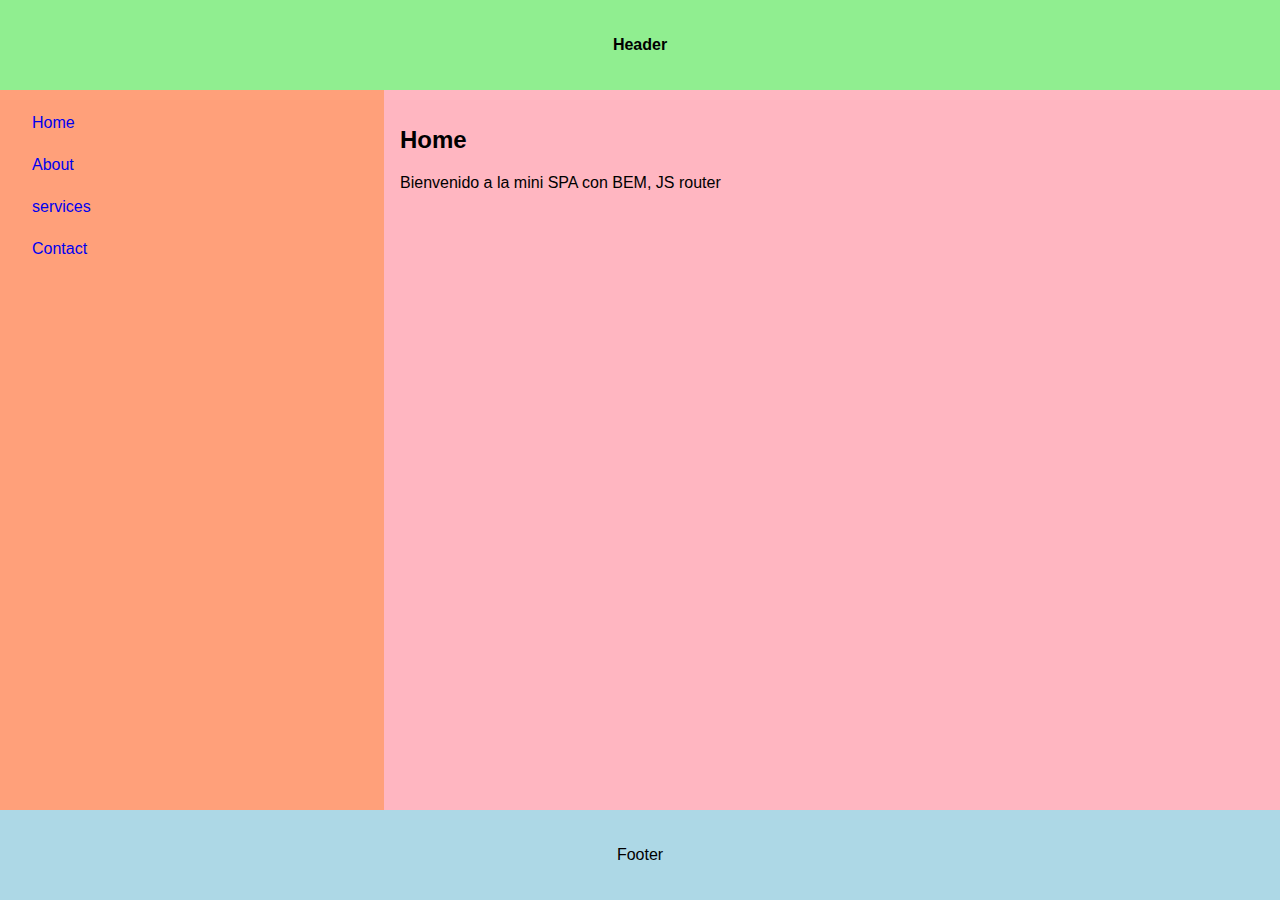
<file: bem-routing/index.html>
<!DOCTYPE html>
<html lang="en">
<head>
    <meta charset="UTF-8">
    <meta name="viewport" content="width=device-width, initial-scale=1.0">
    <title>BEM + router</title>
    <link rel="stylesheet" href="style.css">
</head>
<body class="site">
    
    <div class="layout">
        <header class="layout__header">
            <h1 class="layout__title">Header</h1>
        </header>

        <main class="layout__main">
            <nav id="app-nav" class="nav">
                <a href="#home" class="nav__link">Home</a>
                <a href="#about" class="nav__link">About</a>
                <a href="#services" class="nav__link">services</a>
                <a href="#contact" class="nav__link">Contact</a>

            </nav>

            <section id="app-content" class="content">
                <!-- Aqui se va a renderizar de manera dinamica cada una de las vistas -->
            </section>
        </main>

        <footer class="layout__footer">
            <p class="layout__footer-text">Footer</p>
        </footer>
    </div>

    <script src="router.js"></script>


</body>

</html>
</file>
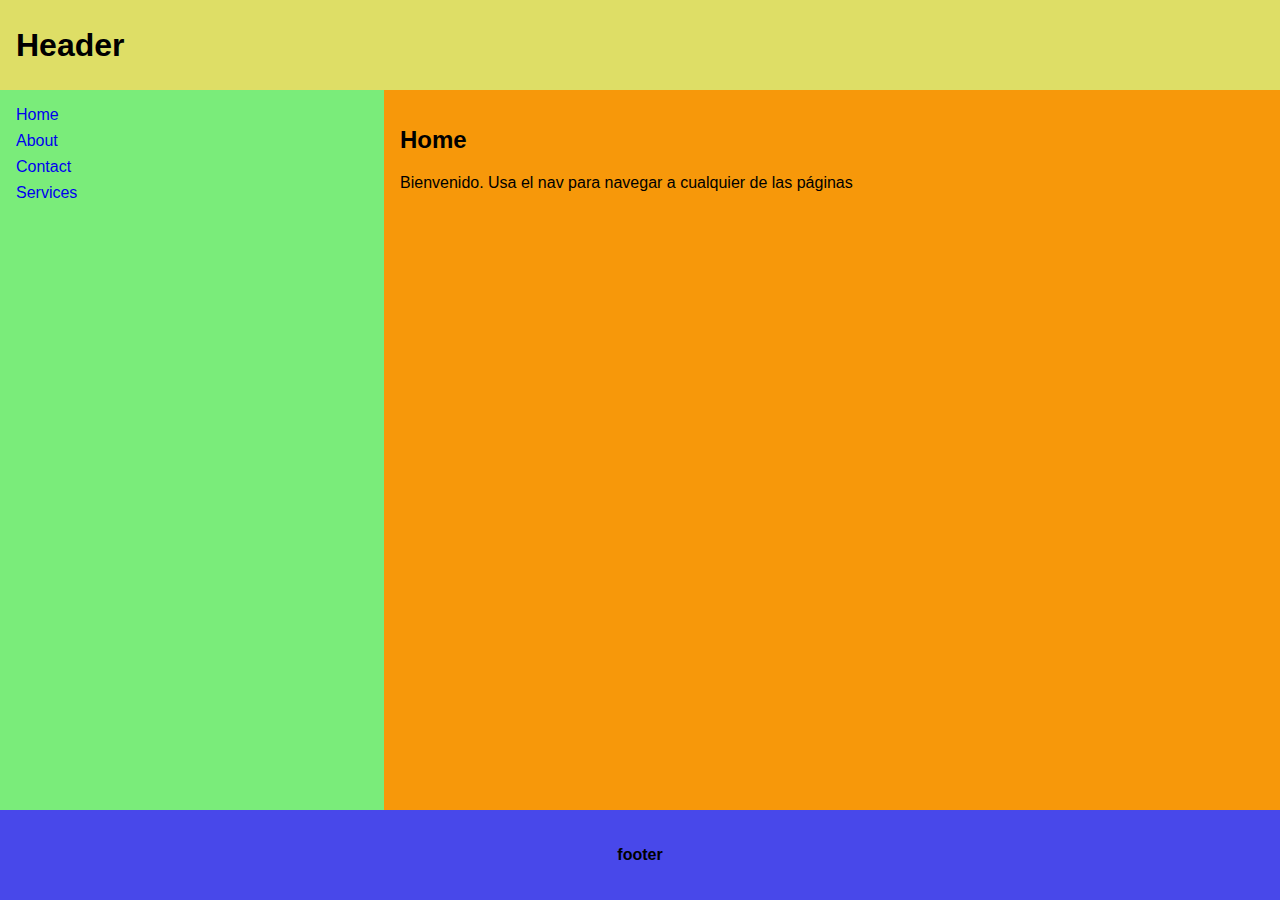
<file: inline_static_nav/index.html>
<!DOCTYPE html>
<html lang="en">
<head>
    <meta charset="UTF-8">
    <meta name="viewport" content="width=device-width, initial-scale=1.0">
    <title>Inline - Home
    </title>
</head>
<body style="margin: 0; font-family: sans-serif;"> 

    <div style="height: 100vh; display: grid; grid-template-rows: 10vh 1fr 10vh;">

        <header style="background-color: rgb(222, 222, 102); display: flex; align-items:center; padding: 0 16px;">
            <h1 style="margin: 0;">Header</h1>
        </header>

        <main style="display: grid; grid-template-columns: 30% 70%; min-height: 0;">
            <nav style="background-color: rgb(122, 236, 122); padding: 16px; display: flex; flex-direction: column; gap: 8px; overflow: auto;">
                <a href="index.html" style="text-decoration: none;">Home</a>
                <a href="about.html" style="text-decoration: none;">About</a>
                <a href="contact.html" style="text-decoration: none;">Contact</a>
                <a href="services.html" style="text-decoration: none;">Services</a>
            </nav>

            <section style="background-color: rgb(247, 152, 10); padding: 16px; display: flex; flex-direction: column; gap: 8px; overflow: auto;">
                <article>
                    <h2>
                        Home
                    </h2>
                    <p>Bienvenido. Usa el nav para navegar a cualquier de las páginas</p>
                </article>
            </section>


        </main>

        <footer style="background-color: rgb(72, 72, 234); display: flex; align-items: center; justify-content: center; padding: 0 16px;">
            <p style="margin: 0; font-weight:bold ;">footer</p>
        </footer>


    </div>
    
</body>

</html>
</file>
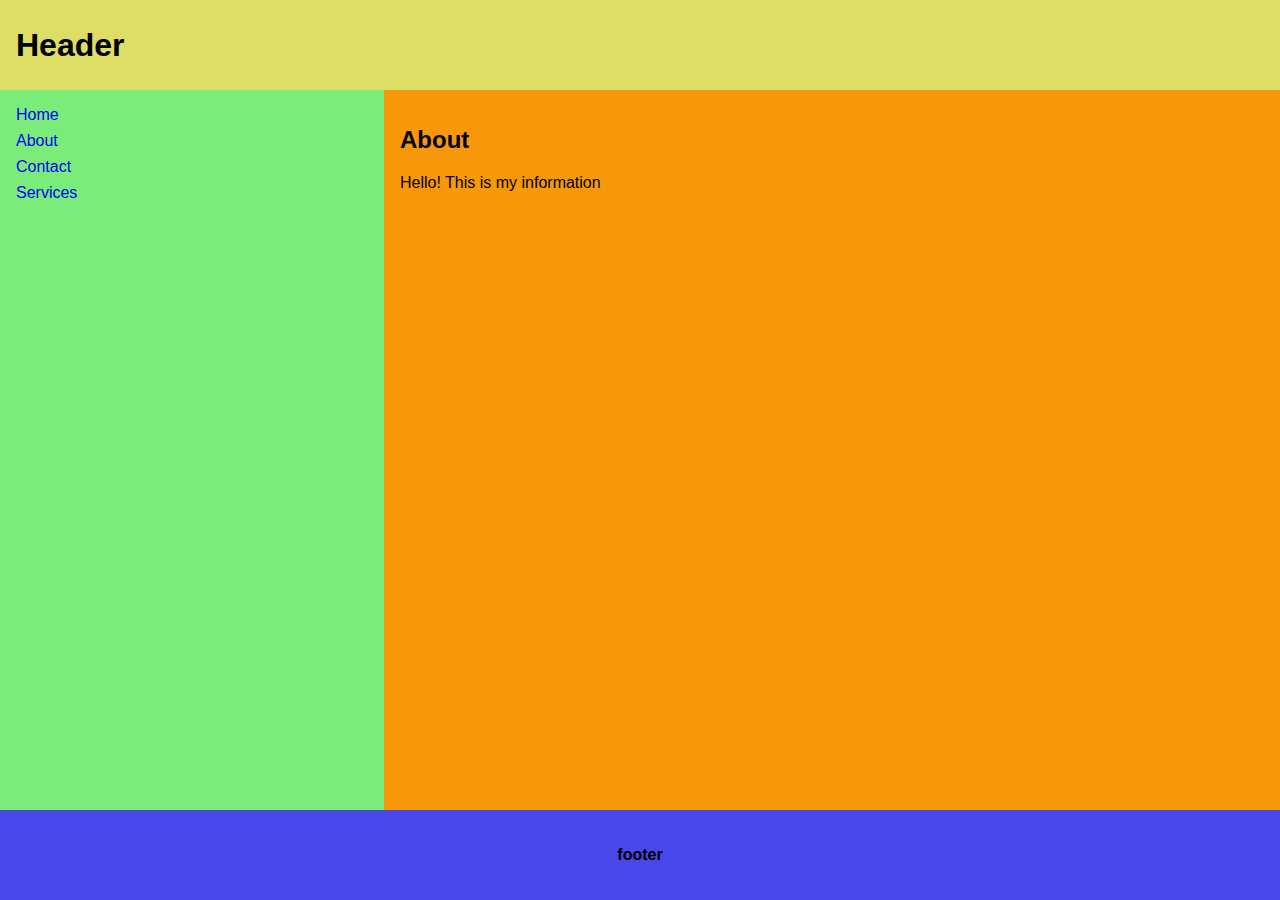
<file: inline_static_nav/about.html>
<!DOCTYPE html>
<html lang="en">
<head>
    <meta charset="UTF-8">
    <meta name="viewport" content="width=device-width, initial-scale=1.0">
    <title>Inline - About</title>
</head>
<body style="margin: 0; font-family: sans-serif;"> 

    <div style="height: 100vh; display: grid; grid-template-rows: 10vh 1fr 10vh;">

        <header style="background-color: rgb(222, 222, 102); display: flex; align-items:center; padding: 0 16px;">
            <h1 style="margin: 0;">Header</h1>
        </header>

        <main style="display: grid; grid-template-columns: 30% 70%; min-height: 0;">
            <nav style="background-color: rgb(122, 236, 122); padding: 16px; display: flex; flex-direction: column; gap: 8px; overflow: auto;">
                <a href="index.html" style="text-decoration: none;">Home</a>
                <a href="about.html" style="text-decoration: none;">About</a>
                <a href="contact.html" style="text-decoration: none;">Contact</a>
                <a href="services.html" style="text-decoration: none;">Services</a>
            </nav>

            <section style="background-color: rgb(247, 152, 10); padding: 16px; display: flex; flex-direction: column; gap: 8px; overflow: auto;">
                <article>
                    <h2>About</h2>
                    <p>Hello! This is my information</p>
                </article>
            </section>


        </main>

        <footer style="background-color: rgb(72, 72, 234); display: flex; align-items: center; justify-content: center; padding: 0 16px;">
            <p style="margin: 0; font-weight:bold ;">footer</p>
        </footer>


    </div>
    
</body>

</html>
</file>
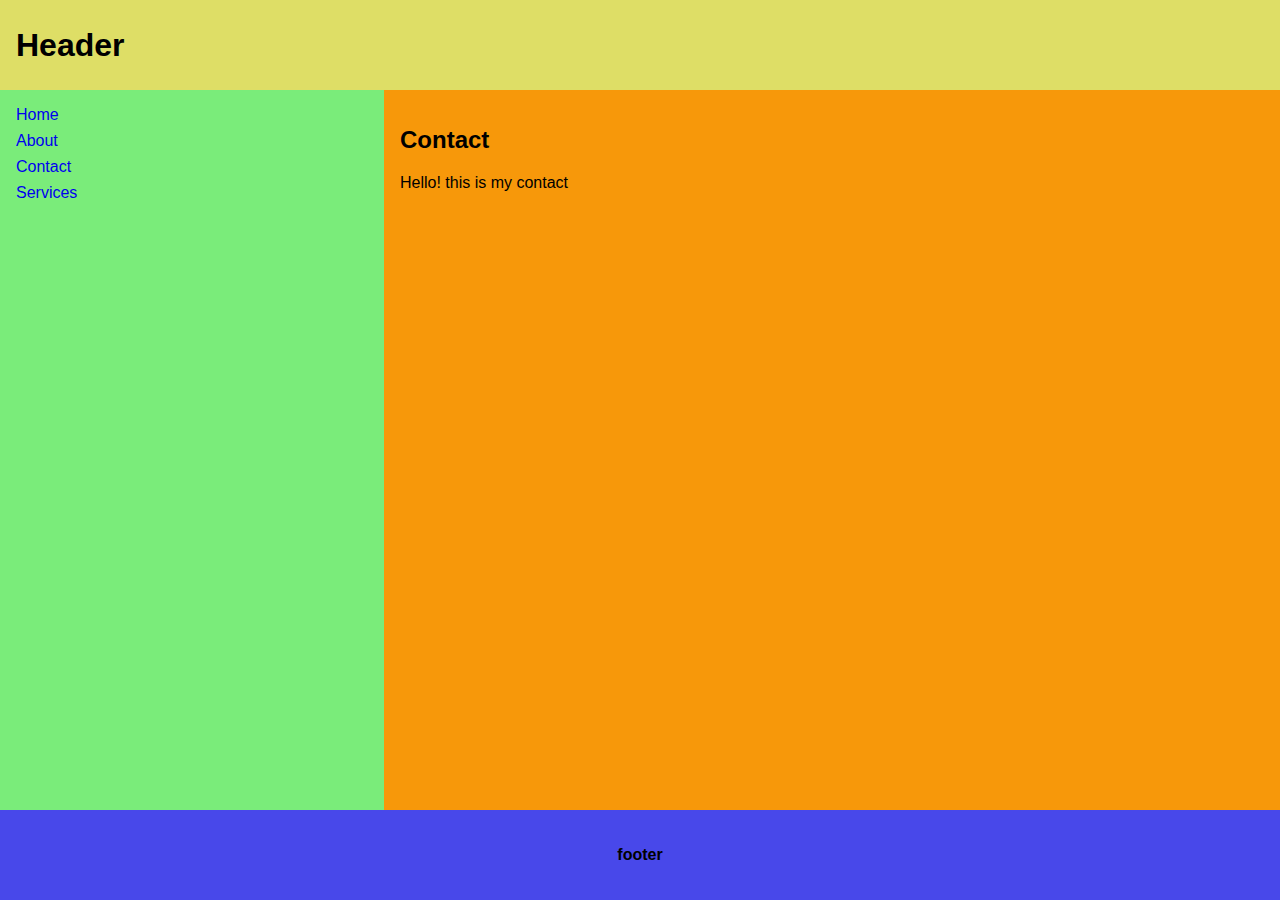
<file: inline_static_nav/contact.html>
<!DOCTYPE html>
<html lang="en">
<head>
    <meta charset="UTF-8">
    <meta name="viewport" content="width=device-width, initial-scale=1.0">
    <title>Inline - Contact</title>
</head>
<body style="margin: 0; font-family: sans-serif;"> 

    <div style="height: 100vh; display: grid; grid-template-rows: 10vh 1fr 10vh;">

        <header style="background-color: rgb(222, 222, 102); display: flex; align-items:center; padding: 0 16px;">
            <h1 style="margin: 0;">Header</h1>
        </header>

        <main style="display: grid; grid-template-columns: 30% 70%; min-height: 0;">
            <nav style="background-color: rgb(122, 236, 122); padding: 16px; display: flex; flex-direction: column; gap: 8px; overflow: auto;">
                <a href="index.html" style="text-decoration: none;">Home</a>
                <a href="about.html" style="text-decoration: none;">About</a>
                <a href="contact.html" style="text-decoration: none;">Contact</a>
                <a href="services.html" style="text-decoration: none;">Services</a>
            </nav>

            <section style="background-color: rgb(247, 152, 10); padding: 16px; display: flex; flex-direction: column; gap: 8px; overflow: auto;">
                <article>
                    <h2>Contact</h2>
                    <p>Hello! this is my contact</p>
                </article>
            </section>


        </main>

        <footer style="background-color: rgb(72, 72, 234); display: flex; align-items: center; justify-content: center; padding: 0 16px;">
            <p style="margin: 0; font-weight:bold ;">footer</p>
        </footer>


    </div>
    
</body>

</html>
</file>
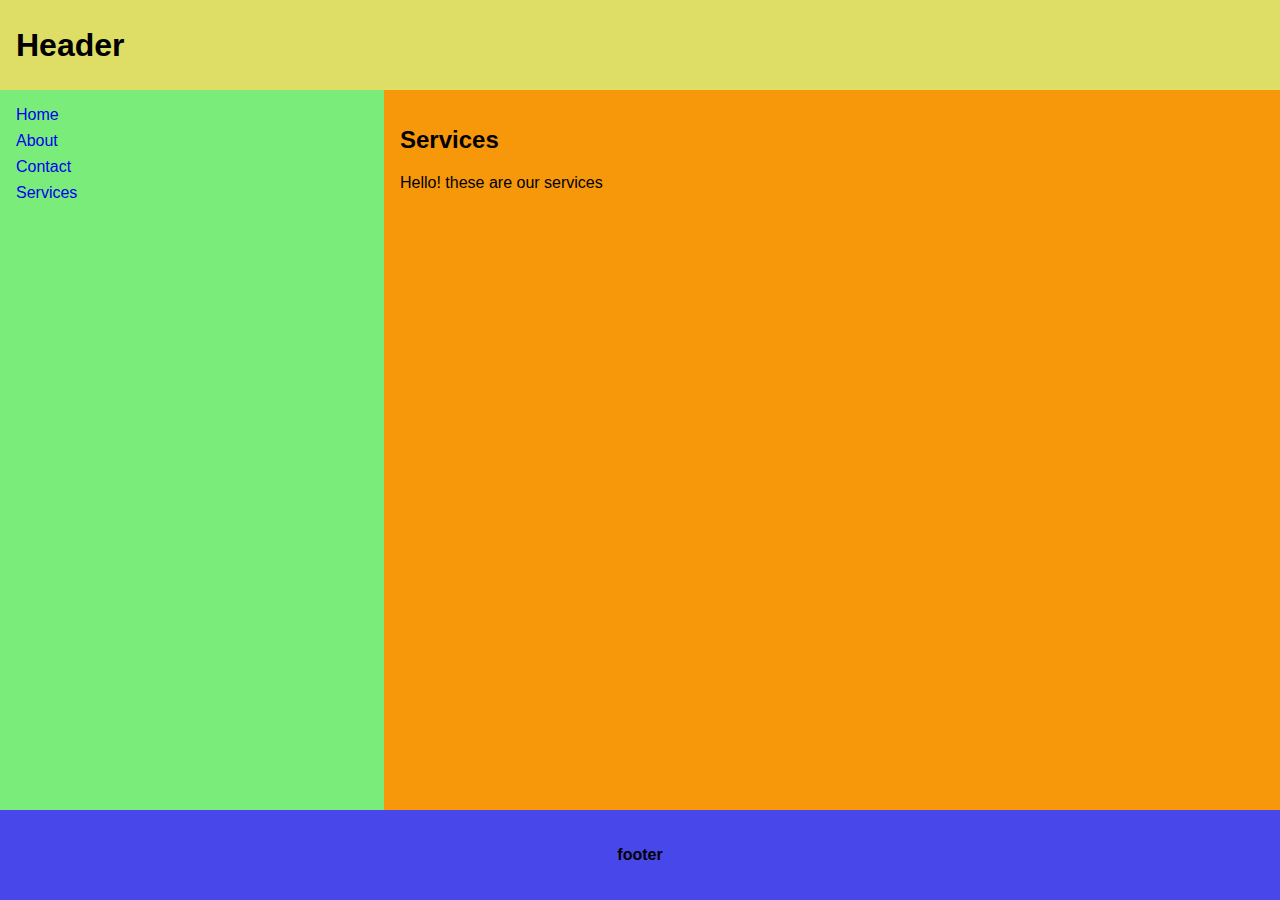
<file: inline_static_nav/services.html>
<!DOCTYPE html>
<html lang="en">
<head>
    <meta charset="UTF-8">
    <meta name="viewport" content="width=device-width, initial-scale=1.0">
    <title>Inline - Services</title>
</head>
<body style="margin: 0; font-family: sans-serif;"> 

    <div style="height: 100vh; display: grid; grid-template-rows: 10vh 1fr 10vh;">

        <header style="background-color: rgb(222, 222, 102); display: flex; align-items:center; padding: 0 16px;">
            <h1 style="margin: 0;">Header</h1>
        </header>

        <main style="display: grid; grid-template-columns: 30% 70%; min-height: 0;">
            <nav style="background-color: rgb(122, 236, 122); padding: 16px; display: flex; flex-direction: column; gap: 8px; overflow: auto;">
                <a href="index.html" style="text-decoration: none;">Home</a>
                <a href="about.html" style="text-decoration: none;">About</a>
                <a href="contact.html" style="text-decoration: none;">Contact</a>
                <a href="services.html" style="text-decoration: none;">Services</a>
            </nav>

            <section style="background-color: rgb(247, 152, 10); padding: 16px; display: flex; flex-direction: column; gap: 8px; overflow: auto;">
                <article>
                    <h2>Services</h2>
                    <p>Hello! these are our services</p>
                </article>
            </section>


        </main>

        <footer style="background-color: rgb(72, 72, 234); display: flex; align-items: center; justify-content: center; padding: 0 16px;">
            <p style="margin: 0; font-weight:bold ;">footer</p>
        </footer>


    </div>
    
</body>

</html>
</file>
<file: bem-routing/style.css>
/*
BEM

BLOCK__ELEMENT -- MODIFIER 

¿QUE ES BEM?
BEM es una metodologia para nombrar clases en CSS que facilita la creacion 
de componentes reutilizables y el mantenimiento del codigo.

¿COMO SE DEFINE?
- BLOCK: Representa un componente independiente que puede existir por si solo.
- ELEMENT: Es una parte del bloque que no tiene sentido por si sola y depende del bloque Para su significado.
- MODIFIER: Es una bandera que cambia la apariencia o el comportamiento del bloque o elemento.

EJEMPLO:
.boton {}
.boton__icono {}
.boton__icono--highlight {}

BENEFICIOS:
- Reutilizacion: Facilita la reutilizacion de componentes en diferentes partes del proyecto.
- Mantenimiento: Facilita el mantenimiento del codigo al tener una estructura clara y consistente.
- Colaboracion: Facilita la colaboracion entre desarrolladores al tener una convencion clara
de nombres.
- Escalabilidad: Facilita la escalabilidad del proyecto al tener una estructura modular.
- Evita conflictos: Reduce la posibilidad de conflictos de nombres en CSS.

*/

* {
    box-sizing: border-box;
}

html,
body {
    height: 100%;
}

body.site {
    margin: 0;
    font-family: sans-serif;
}
/*
Bloque Layout
*/

.layout {
    height: 100vh;
    display: grid;
    grid-template-rows: 10vh 1fr 10vh;
}

.layout__header {
    background-color: lightgreen;
    display: flex;
    align-items: center;
    justify-content: center;
    padding: 0 16px;
}

.layout__title {
    margin: 0;
    font-size: medium;
}

.layout__footer {
    background: lightblue;
    display: flex;
    align-items: center;
    justify-content: center;
    padding: 0 16px;
}

.layout__footer-text {
    margin: 0;
}

.layout__main {
    display: grid;
    grid-template-columns: 30% 70%;
    min-height: 0;
}

/* Bloque Nav
*/

.nav {
    background: lightsalmon;
    padding: 16px;
    display: flex;
    flex-direction: column;
    gap: 8px;
    overflow: auto;
}

.nav__link {
    text-decoration: none;
    padding: 8px 16px;
}

.nav__link:hover,
.nav__link-active {
    background: lightyellow;
}

.content {
    background: lightpink;
    padding: 16px;
    overflow: auto;
    min-height: 0;
}
</file>
